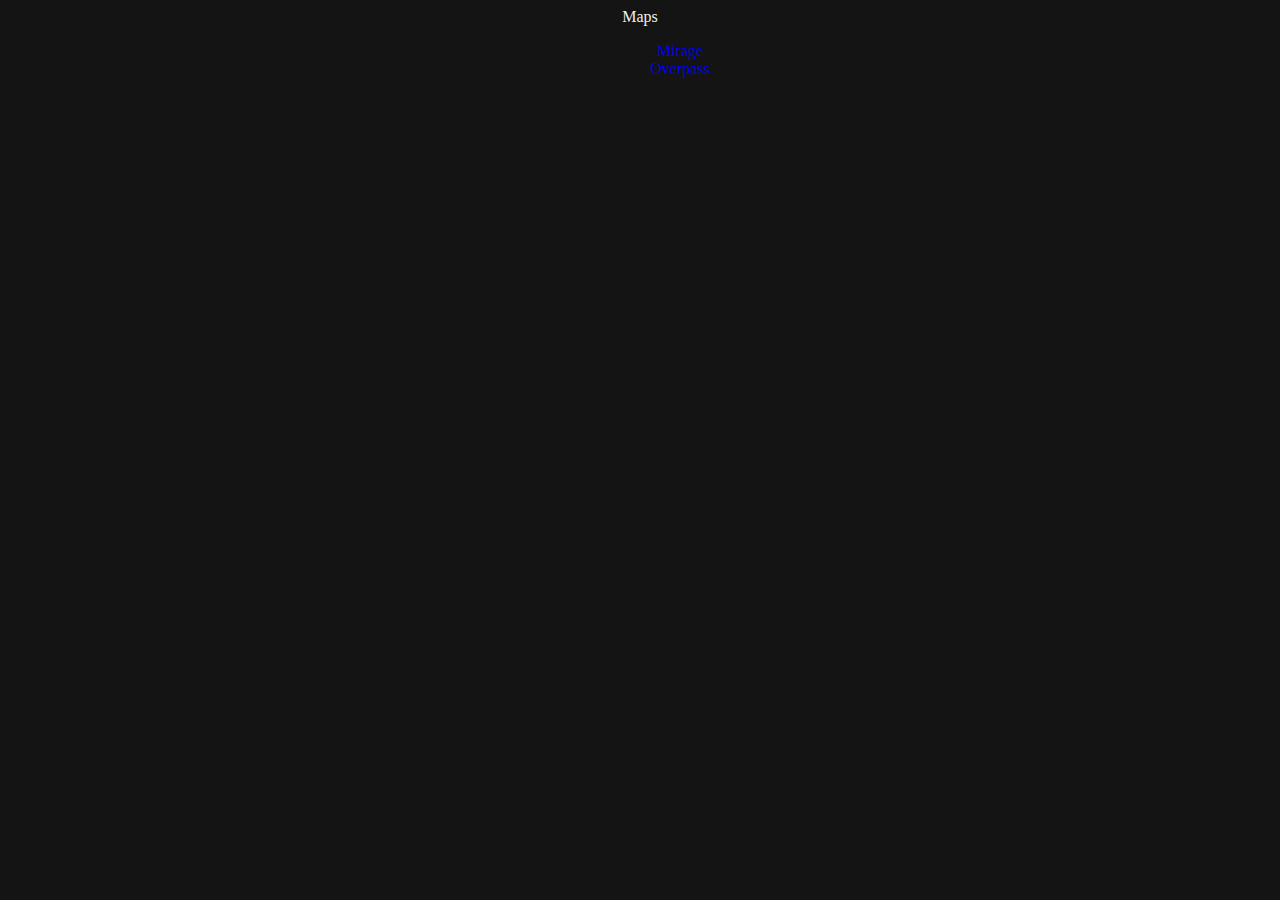
<file: index.html>
<!DOCTYPE html>
<html>
	<head>
		<title>JS's Nade Site</title>
		<link rel="stylesheet" href="./style.css">
	</head>
	
	<body>
		<div>Maps</div>
		<ul>
			<ul><a href="maps/de_mirage/mirage_index.html">Mirage</a></ul>
			<ul><a href="maps/de_overpass/overpass_index.html">Overpass</a></ul>
		</ul>
	</body>
</html>
</file>
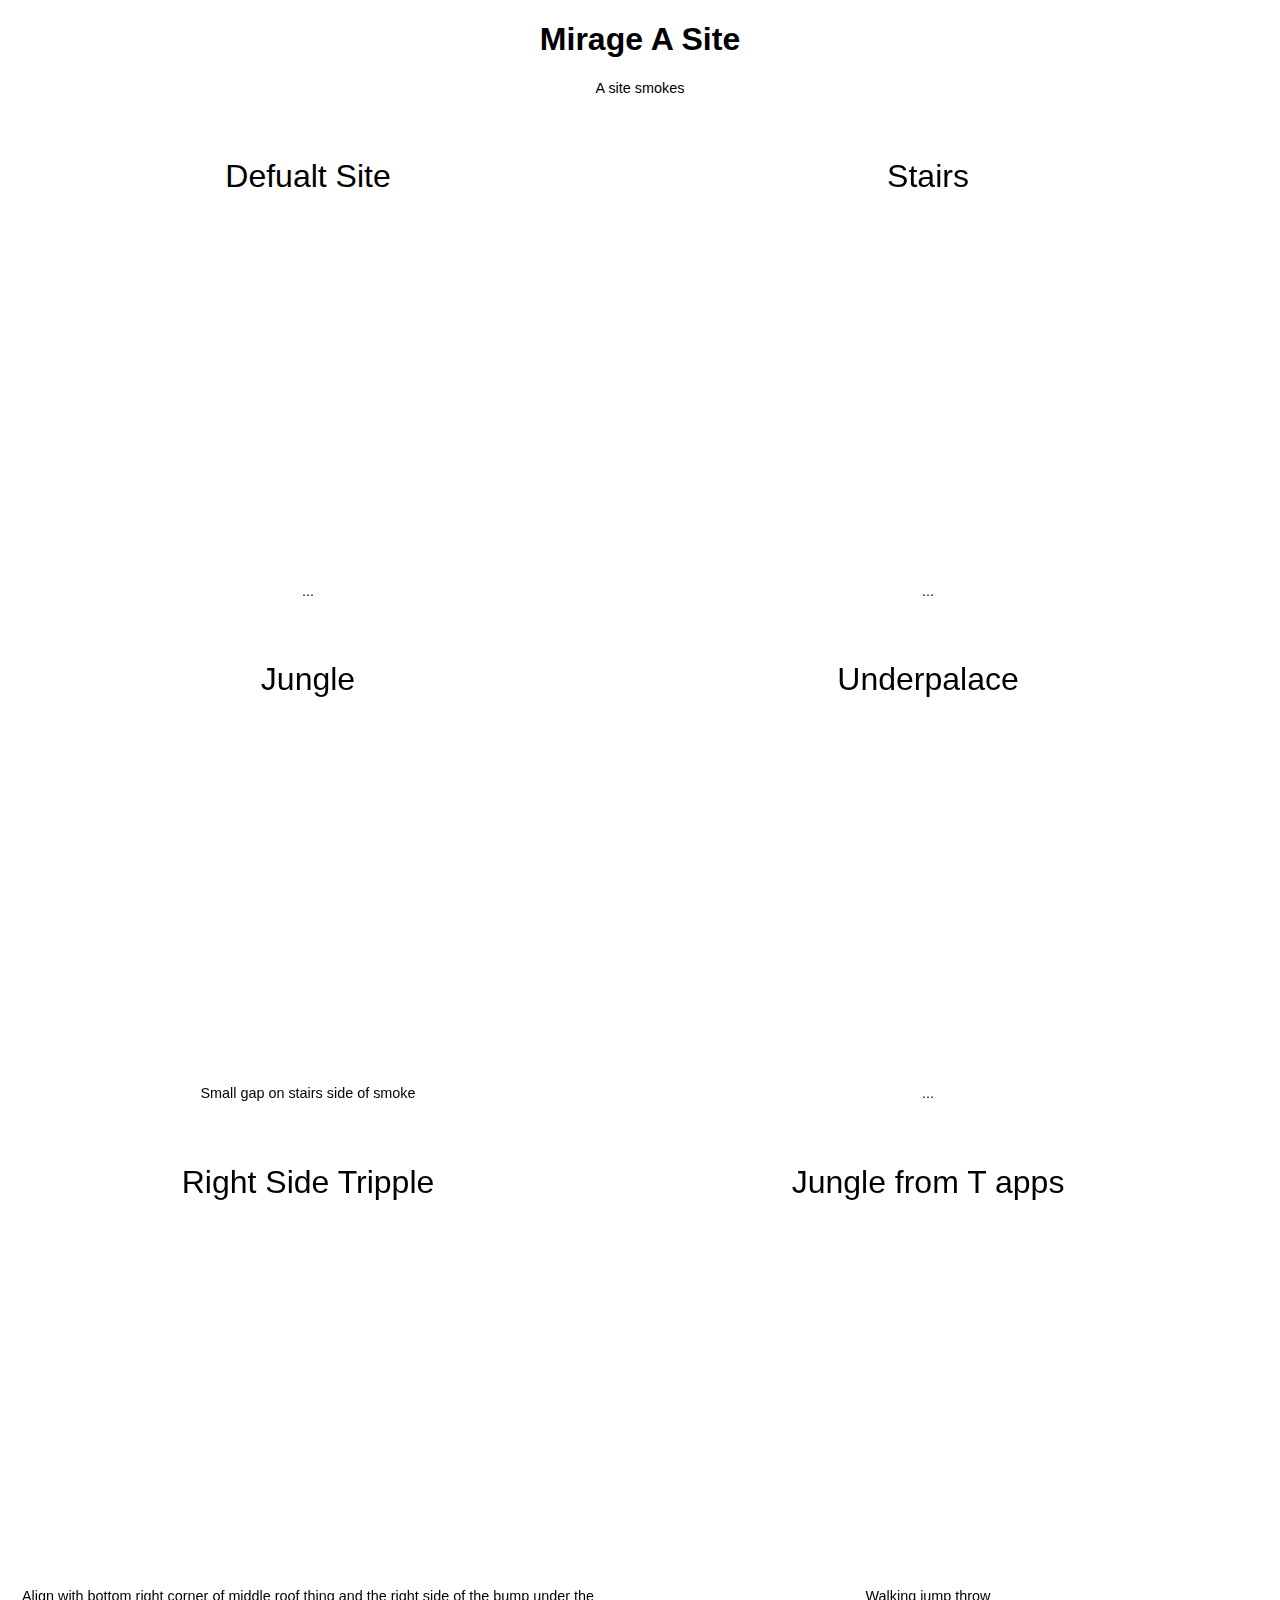
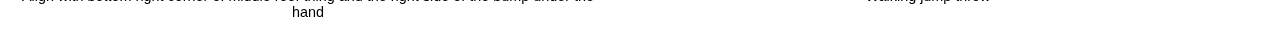
<file: CSGO/mirageASite.html>
<!Doctype html>
<html>

<head>
	<link rel="stylesheet" href="csgo.css">
</head>

<body>
	<div>
		<h1>
			Mirage A Site
		</h1>
		<p class='notes'>
			A site smokes
		</p>
	</div>
<div class="grid-containerSite">
   
    <div class="grid-item">
       <p>Defualt Site</p>
       <iframe width="600rem" height="338rem" src="https://medal.tv/clip/27611684/vpUpwq8M8" frameborder="0"  allowfullscreen></iframe>
       <p class='notes'>...</p>
    </div>
    
    <div class="grid-item">
        <p>Stairs</p>
        <iframe width="600rem" height="338rem" src="https://medal.tv/clip/27611820/vpXMyIRnO" frameborder="0"  allowfullscreen></iframe>
        <p class='notes'>...</p>
    </div>
    
    <div class="grid-item">
        <p>CT</p>
        <iframe width="600rem" height="338rem" src="https://medal.tv/clip/27611773/vpeWMn9T6" frameborder="0"  allowfullscreen></iframe>
        <p class='notes'>...</p>
    </div>
    
    <div class="grid-item">
        <p>Jungle</p>
        <iframe width="600rem" height="338rem" src="https://medal.tv/clip/27611672/vpF0SMnSY" frameborder="0"  allowfullscreen></iframe>
        <p class='notes'>Small gap on stairs side of smoke</p>
    </div>
    
    <div class="grid-item">
        <p>Underpalace</p>
        <iframe width="600rem" height="338rem" src="https://medal.tv/clip/27611565/vp01RedUL" frameborder="0"  allowfullscreen></iframe>
        <p class='notes'>...</p>
    </div>
    
    <div class="grid-item">
        <p>Underpalace Molly</p>
        <iframe width="600rem" height="338rem" src="https://medal.tv/clip/27611861/vpIJ0mtjC" frameborder="0" allowfullscreen></iframe>
        <p class='notes'>...</p>
    </div>
    
    <div class="grid-item">
        <p>Right Side Tripple</p>
        <iframe width="600rem" height="338rem" src="https://medal.tv/clip/27611732/vpQndkfFy" frameborder="0" allowfullscreen></iframe>
        <p class='notes'>Align with bottom right corner of middle roof thing and the right side of the bump under the hand</p>
    </div>
    
    <div class="grid-item">
        <p>Jungle from T apps</p>
        <iframe width="600rem" height="338rem" src="https://medal.tv/clip/27611534/vpBM8d5w7" frameborder="0" allowfullscreen></iframe>
        <p class='notes'>Walking jump throw</p>
    </div>
    
</div>

</body>


</html>
</file>
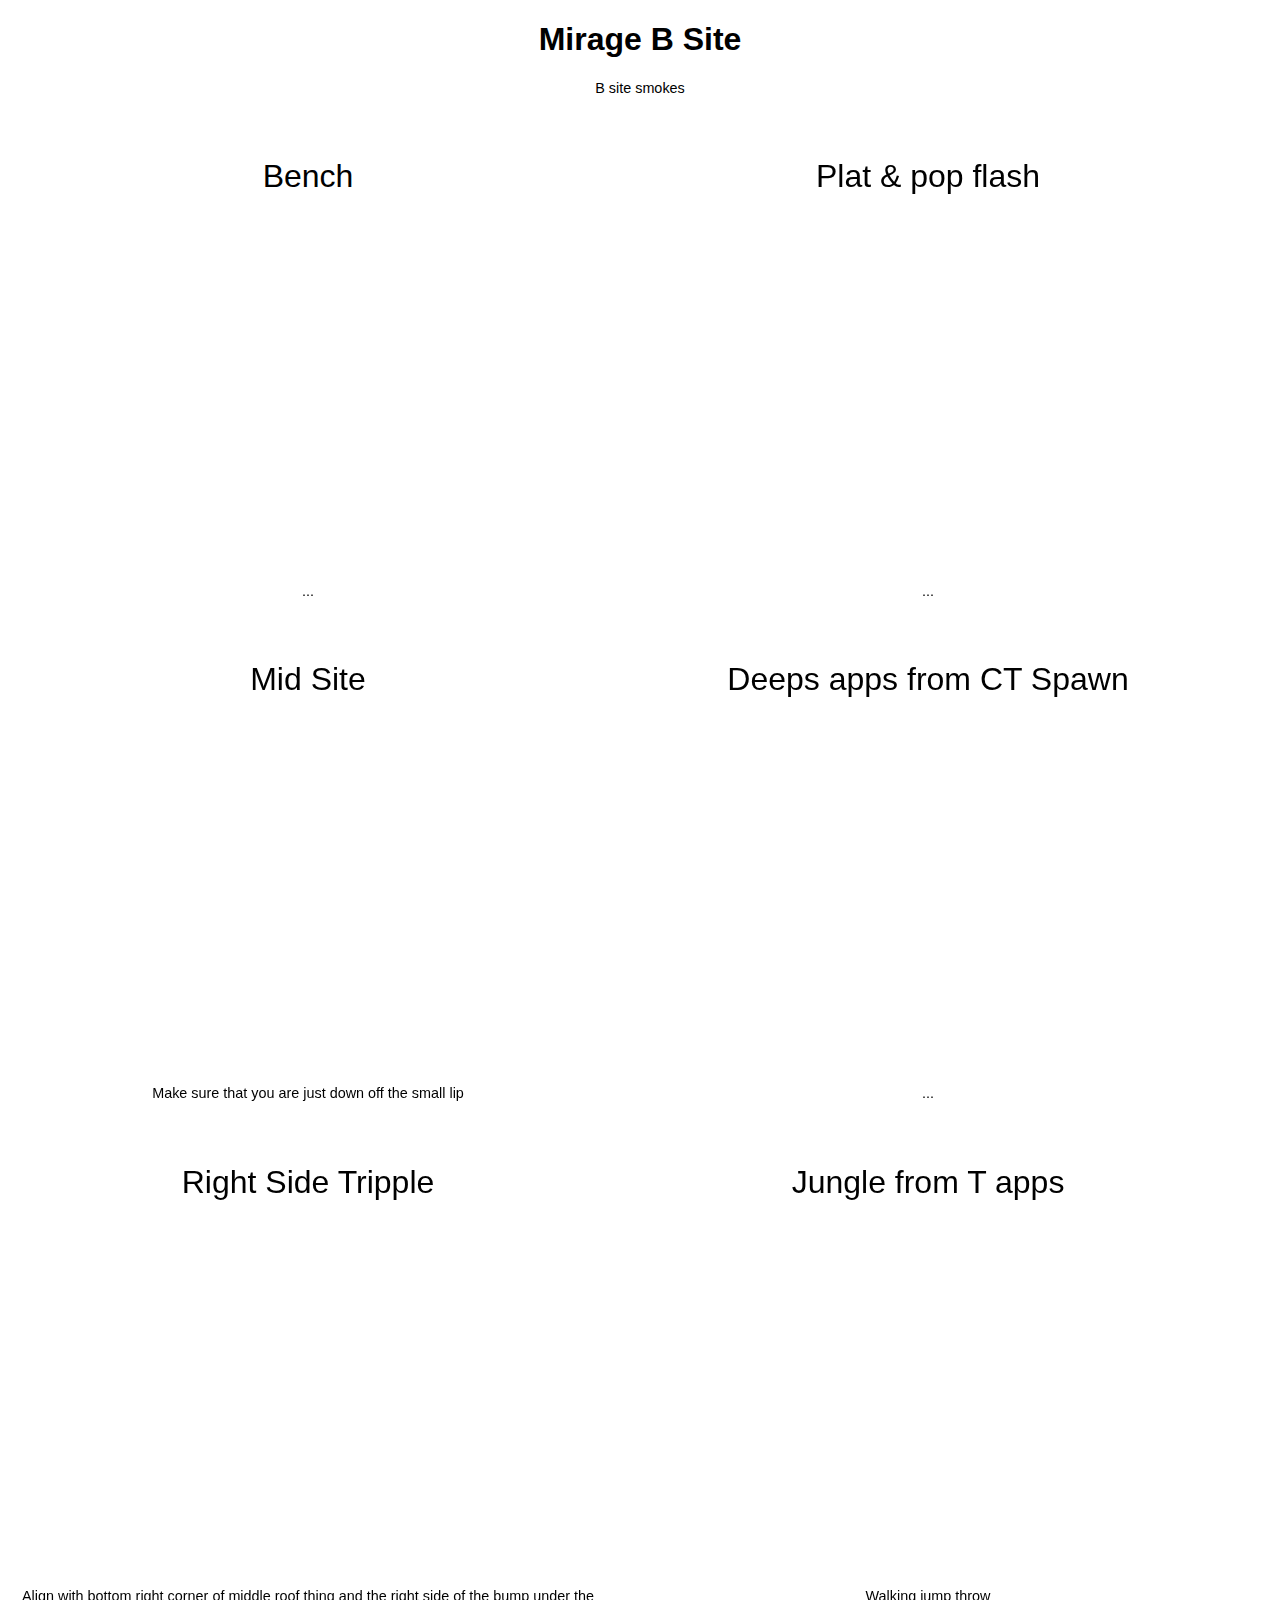
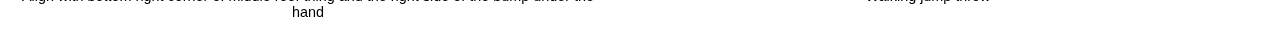
<file: CSGO/mirageBSite.html>
<!DOCTYPE html>
<html>

<head>
	<link rel="stylesheet" href="csgo.css">
</head>

<body>
	<div>
		<h1>
			Mirage B Site
		</h1>
		<p class='notes'>
			B site smokes
		</p>
	</div>
<div class="grid-containerSite">
   
    <div class="grid-item">
       <p>Bench</p>
       <iframe width="600rem" height="338rem" src="https://medal.tv/clip/27612041/vphipcB0M" frameborder="0"  allowfullscreen></iframe>
       <p class='notes'>...</p>
    </div>
    
    <div class="grid-item">
        <p>Plat & pop flash</p>
        <iframe width="600rem" height="338rem" src="https://medal.tv/clip/27612066/vpN08VWpk" frameborder="0"  allowfullscreen></iframe>
        <p class='notes'>...</p>
    </div>
    
    <div class="grid-item">
        <p>Window Smoke</p>
        <iframe width="600rem" height="338rem" src="https://medal.tv/clip/27612124/vpLWMdmxU" frameborder="0"  allowfullscreen></iframe>
        <p class='notes'>...</p>
    </div>
    
    <div class="grid-item">
        <p>Mid Site</p>
        <iframe width="600rem" height="338rem" src="https://medal.tv/clip/27612008/vpfdO1JLH" frameborder="0"  allowfullscreen></iframe>
        <p class='notes'>Make sure that you are just down off the small lip</p>
    </div>
    
    <div class="grid-item">
        <p>Deeps apps from CT Spawn</p>
        <iframe width="600rem" height="338rem" src="https://medal.tv/clip/27611983/vp5AlrW9C" frameborder="0" allowfullscreen></iframe>
        <p class='notes'>...</p>
    </div>
    
    <div class="grid-item">
        <p>Underpalace Molly</p>
        <iframe width="600rem" height="338rem" src="https://medal.tv/clip/27611861/vpIJ0mtjC" frameborder="0" allowfullscreen></iframe>
        <p class='notes'>...</p>
    </div>
    
    <div class="grid-item">
        <p>Right Side Tripple</p>
        <iframe width="600rem" height="338rem" src="https://medal.tv/clip/27611732/vpQndkfFy" frameborder="0" allowfullscreen></iframe>
        <p class='notes'>Align with bottom right corner of middle roof thing and the right side of the bump under the hand</p>
    </div>
    
    <div class="grid-item">
        <p>Jungle from T apps</p>
        <iframe width="600rem" height="338rem" src="https://medal.tv/clip/27611534/vpBM8d5w7" frameborder="0" allowfullscreen></iframe>
        <p class='notes'>Walking jump throw</p>
    </div>
    
</div>

</body>


</html>
</file>
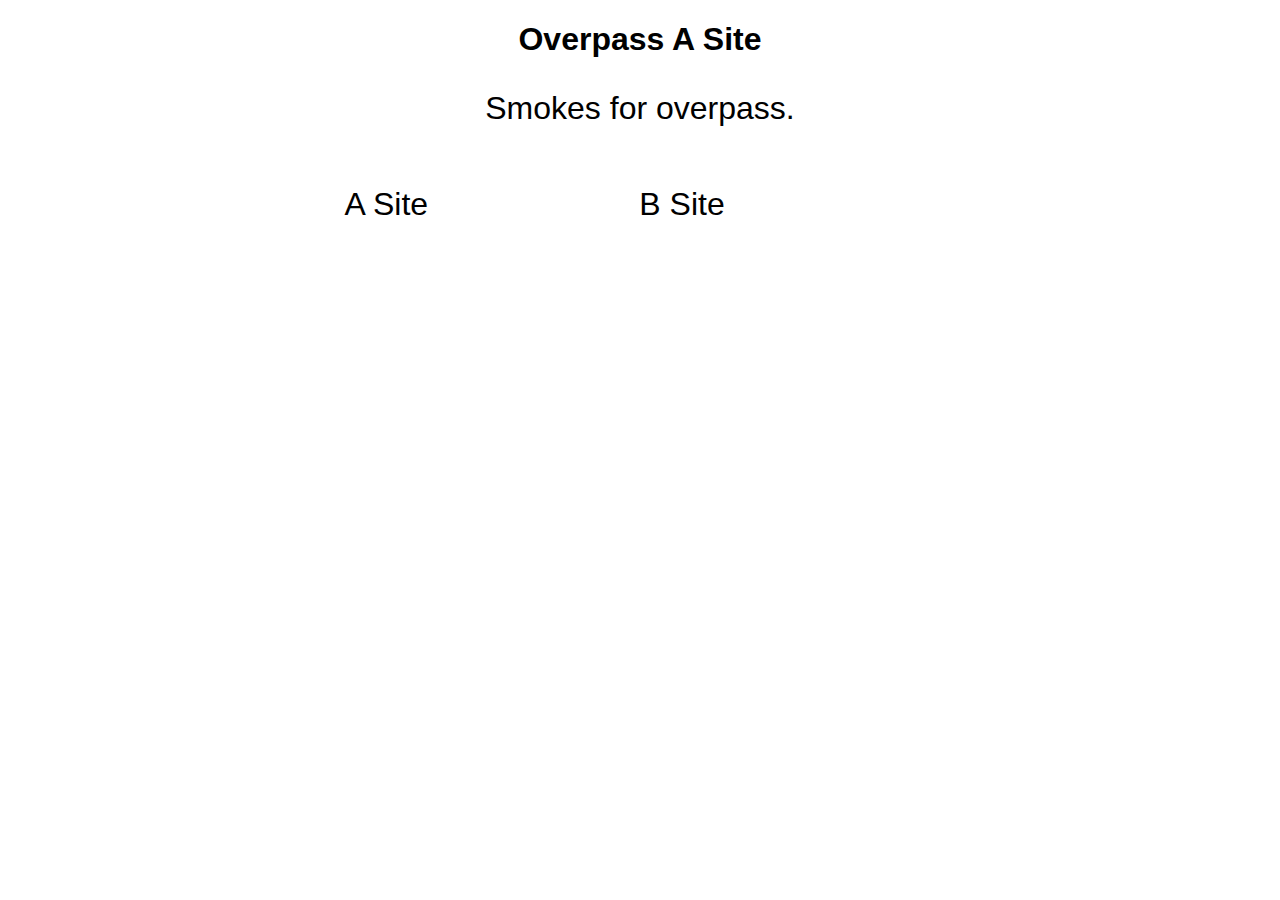
<file: CSGO/Overpass-asite.html>
<!Doctype html>
<html>

<head>
	<link rel="stylesheet" href="csgo.css">
</head>

<body>
	<div>
		<h1>
			Overpass A Site
		</h1>
		<p>
			Smokes for overpass.
		</p>
	</div>
	<div class="grid-container">
       <div class="grid-item">
            <p>A Site</p>
        </div>
	</div>
	<div class="grid-container">
	    <p>B Site</p>
	</div>

</body>


</html>
</file>
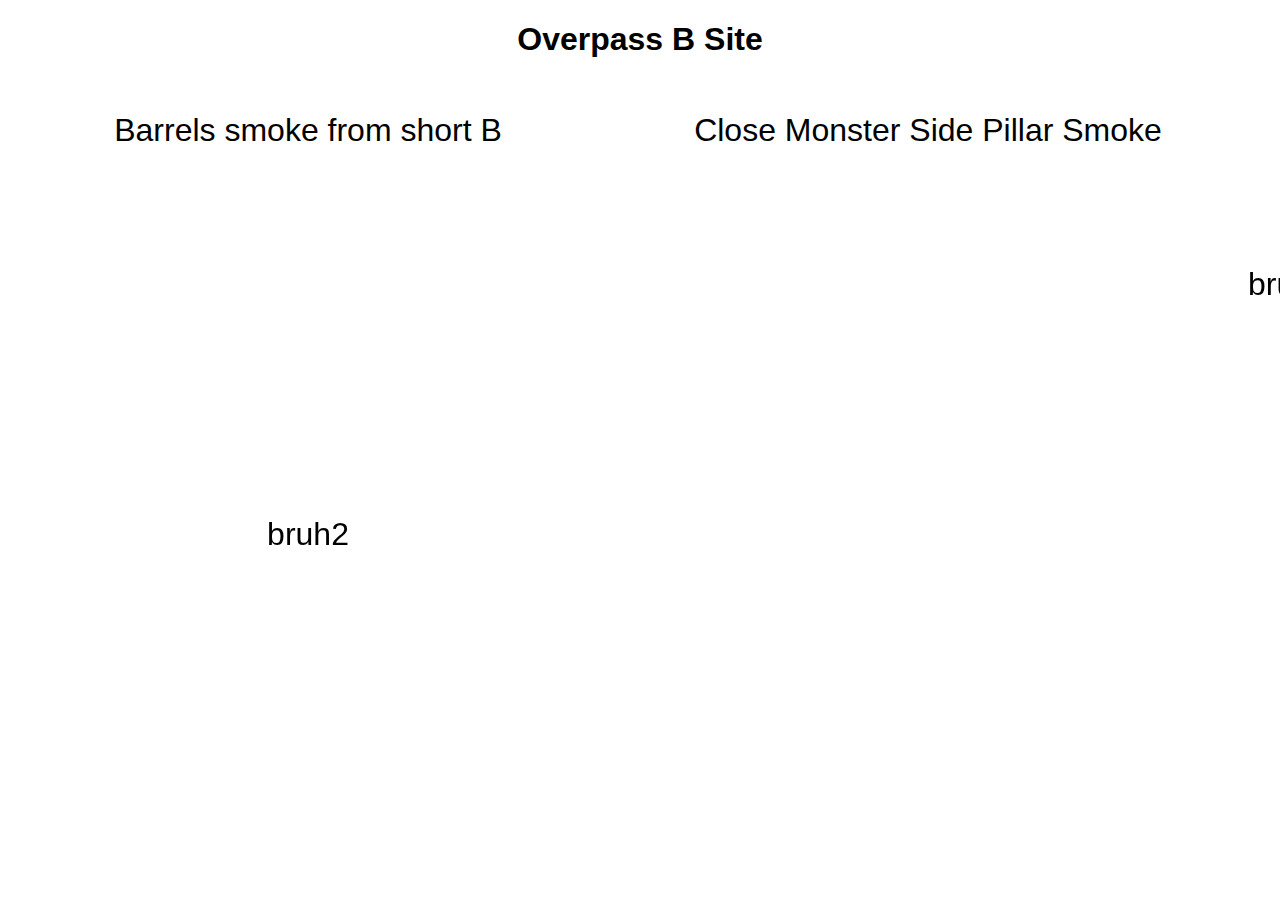
<file: CSGO/Overpass-bsite.html>
<!Doctype html>
<html>

<head>
	<link rel="stylesheet" href="csgo.css">
</head>

<body>
	<div>
		<h1>
			Overpass B Site
		</h1>
	</div>
	<div class="grid-container">
       <div class="grid-item">
           <p>Barrels smoke from short B</p>
           <iframe width="600rem" height="300rem" src="https://medal.tv/clip/26189806/vp2ufo8Ol" frameborder="0" allow="" allowfullscreen></iframe>
        </div>
        <div class="grid-item">
            <p>Close Monster Side Pillar Smoke</p>
            <iframe width="600rem" height="300rem" src="https://medal.tv/clip/26189987/vp0nYKYAU" frameborder="0" allow="autoplay" allowfullscreen></iframe>
        </div>
        <div class="grid-item">
            <p>bruh</p>
        </div>
        <div class="grid-item">
            <p>bruh2</p>
        </div>
	</div>


</body>

</html>
</file>
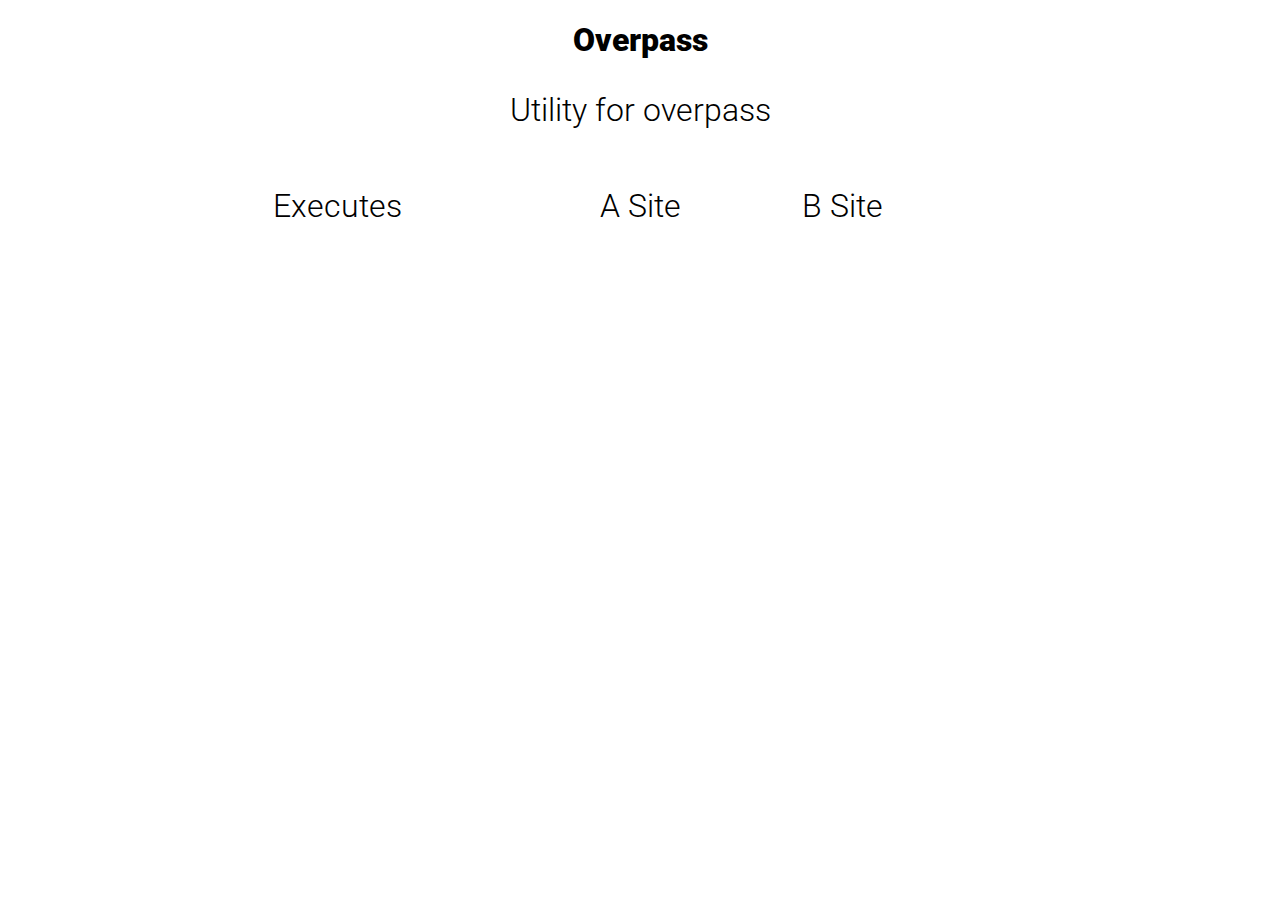
<file: CSGO/overpass.html>
<!Doctype html>
<html>

<head>
	<link rel="stylesheet" href="csgo.css">
    <link href="https://fonts.googleapis.com/css2?family=Roboto:ital,wght@0,300;0,500;1,900&display=swap" rel="stylesheet">
</head>

<body>
	<div>
		<h1>
			Overpass
		</h1>
		<p>
			Utility for overpass
		</p>
	</div>
	<div class="grid-containerSite">
       <div class="grid-item">
            <p>Executes</p>
       </div>
       <div class="grid-item">
            <p>A Site</p>
        </div>
		<div class="grid-container">
	        <p>B Site</p>
	    </div>
    </div>
</body>


</html>
</file>
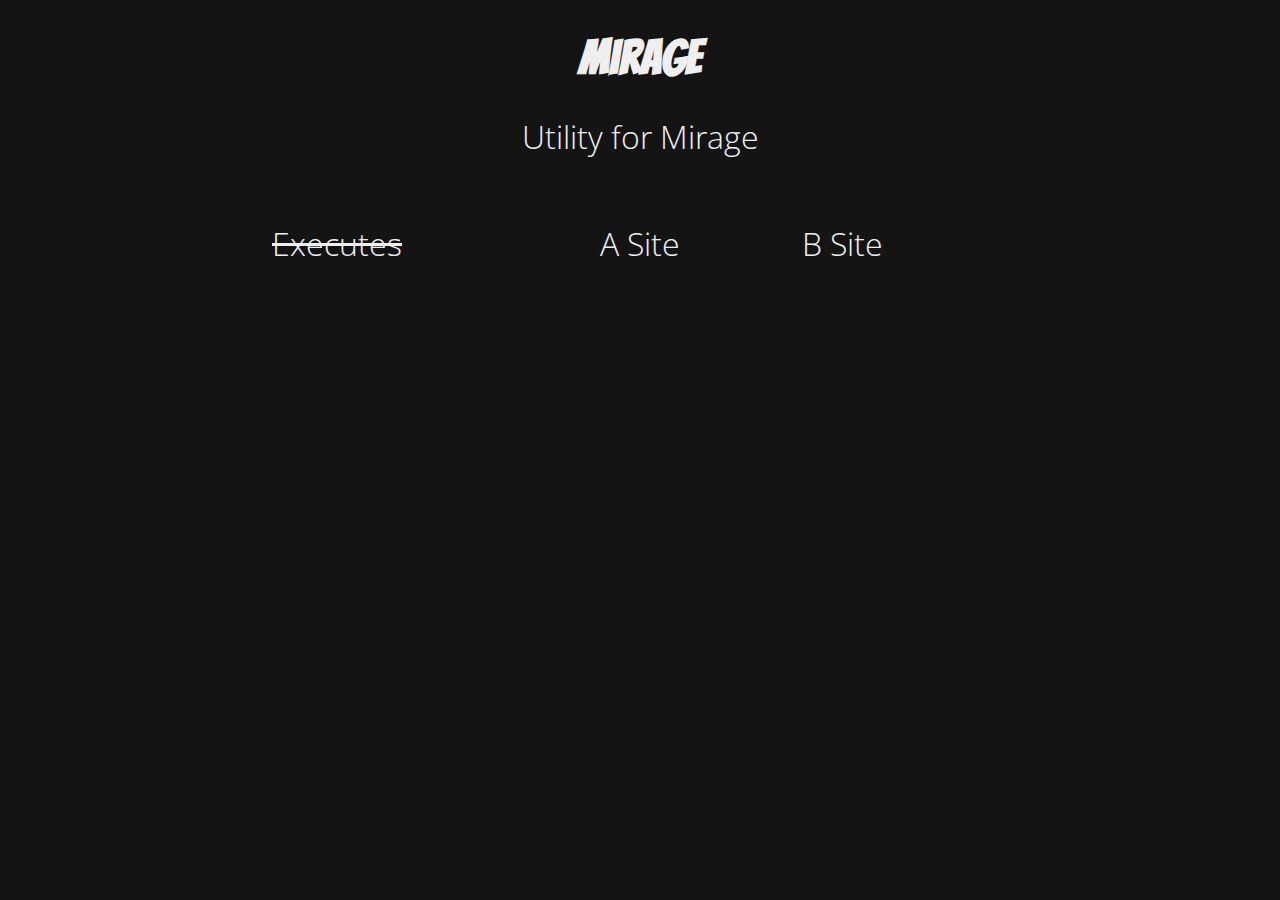
<file: maps/de_mirage/mirage_index.html>
<!DOCTYPE html>
<html>
	<head>
		<title>CSGO MIRAGE UTILITY</title>
		<link rel="stylesheet" href="../../style.css">
		<link href="https://fonts.googleapis.com/css2?family=Bangers&family=Open+Sans&display=swap" rel="stylesheet">
	</head>

	<body>
		<div>
			<h1>Mirage</h1>
			<p>
				Utility for Mirage
			</p>
		</div>

		<div class="grid-containerSite">
		
			<div class="grid-item">
				<p style="text-decoration: line-through;">Executes</p>
			</div>
			
			<a href="mirage_a.html">
				<div class="grid-item">
					<p>A Site</p>
				</div>
			</a>
			
			<a href="mirage_b.html">
                <div class="grid-container">
                    <p>B Site</p>
                </div>
			</a>
		</div>
	</body>
</html>
</file>
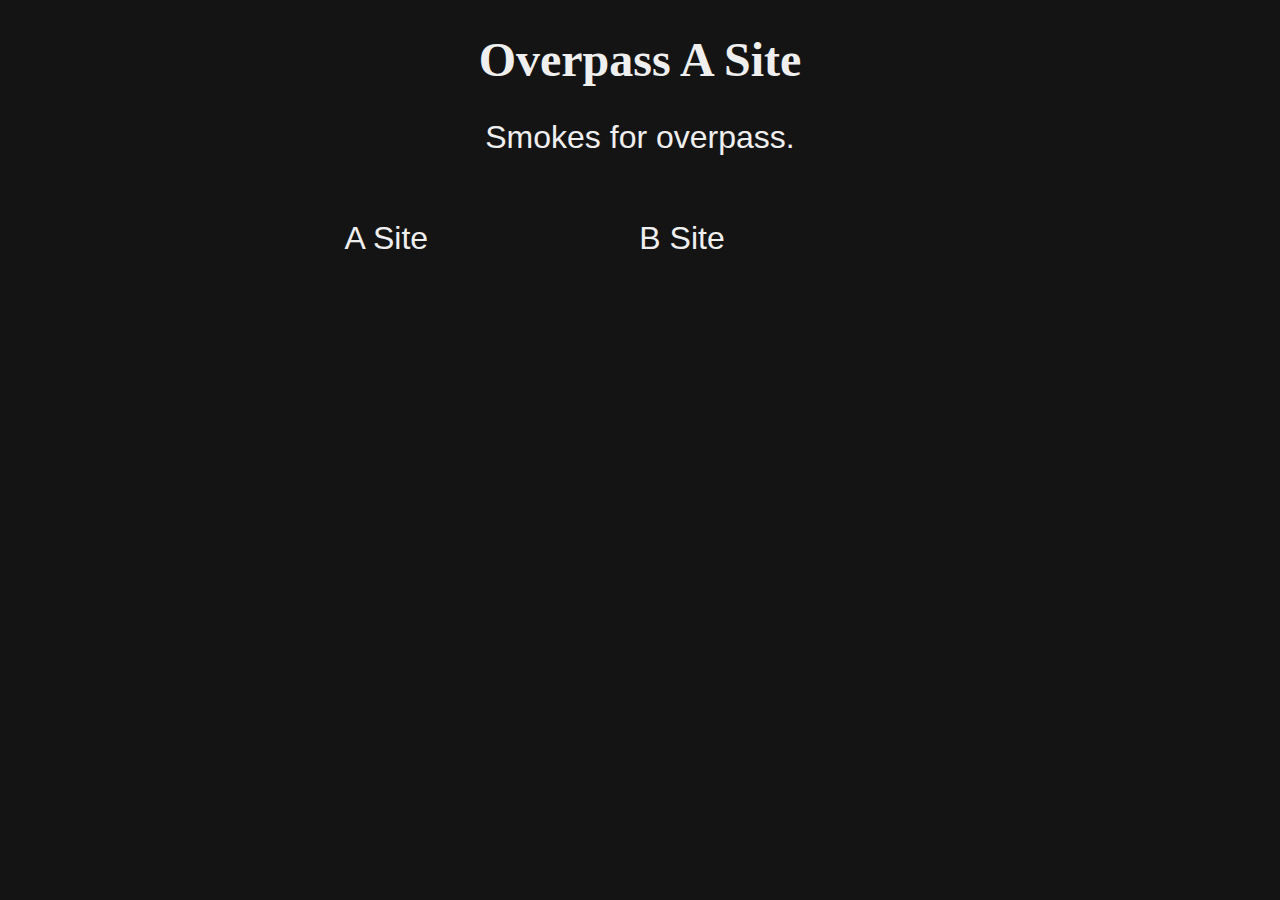
<file: maps/de_overpass/overpass_a.html>
<!Doctype html>
<html>

<head>
	<link rel="stylesheet" href="../../style.css">
</head>

<body>
	<div>
		<h1>
			Overpass A Site
		</h1>
		<p>
			Smokes for overpass.
		</p>
	</div>
	<div class="grid-container">
       <div class="grid-item">
            <p>A Site</p>
        </div>
	</div>
	<div class="grid-container">
	    <p>B Site</p>
	</div>

</body>


</html>
</file>
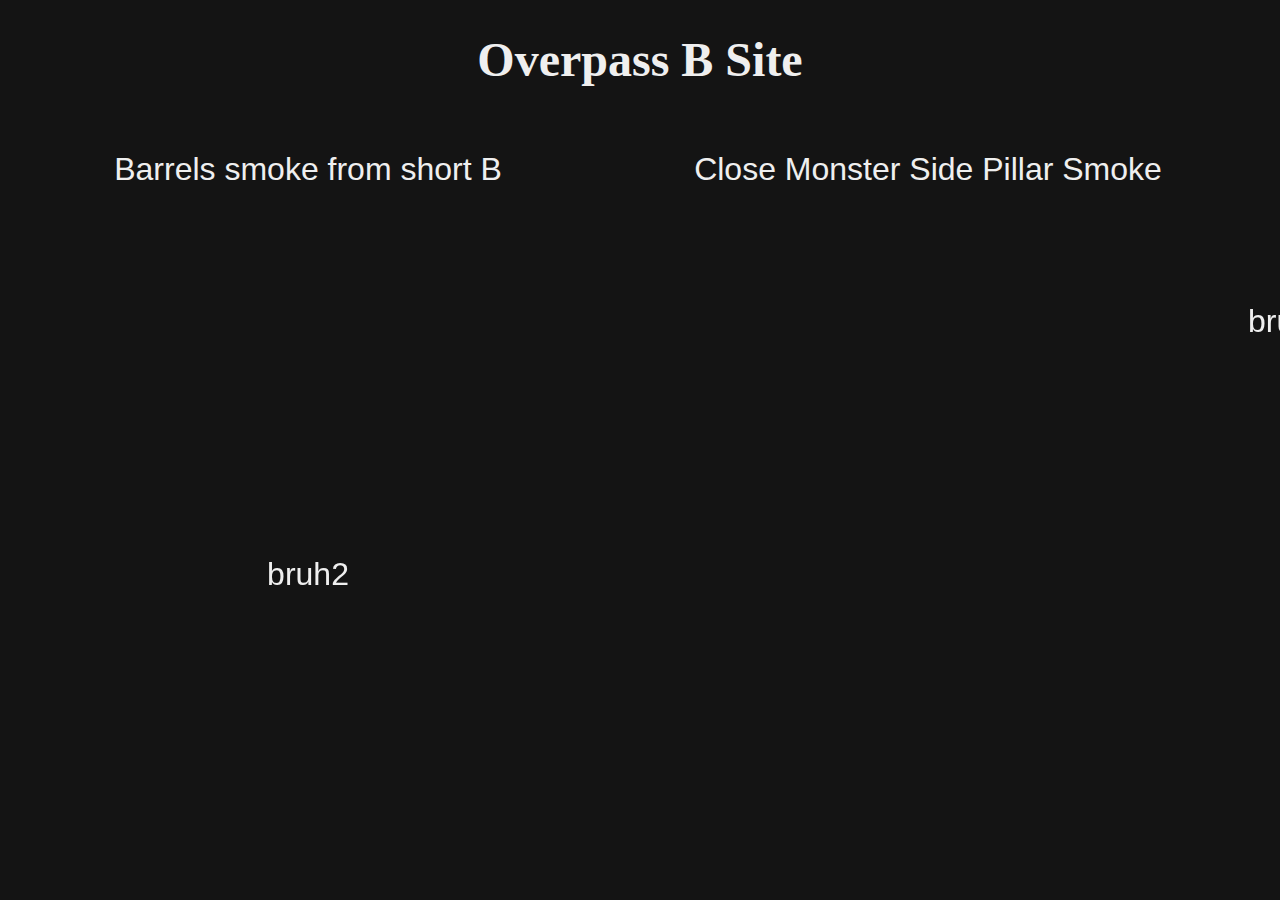
<file: maps/de_overpass/overpass_b.html>
<!Doctype html>
<html>

<head>
	<link rel="stylesheet" href="../../style.css">
</head>

<body>
	<div>
		<h1>
			Overpass B Site
		</h1>
	</div>
	<div class="grid-container">
       <div class="grid-item">
           <p>Barrels smoke from short B</p>
           <iframe width="600rem" height="300rem" src="https://medal.tv/clip/26189806/vp2ufo8Ol" frameborder="0" allow="" allowfullscreen></iframe>
        </div>
        <div class="grid-item">
            <p>Close Monster Side Pillar Smoke</p>
            <iframe width="600rem" height="300rem" src="https://medal.tv/clip/26189987/vp0nYKYAU" frameborder="0" allow="autoplay" allowfullscreen></iframe>
        </div>
        <div class="grid-item">
            <p>bruh</p>
        </div>
        <div class="grid-item">
            <p>bruh2</p>
        </div>
	</div>


</body>

</html>
</file>
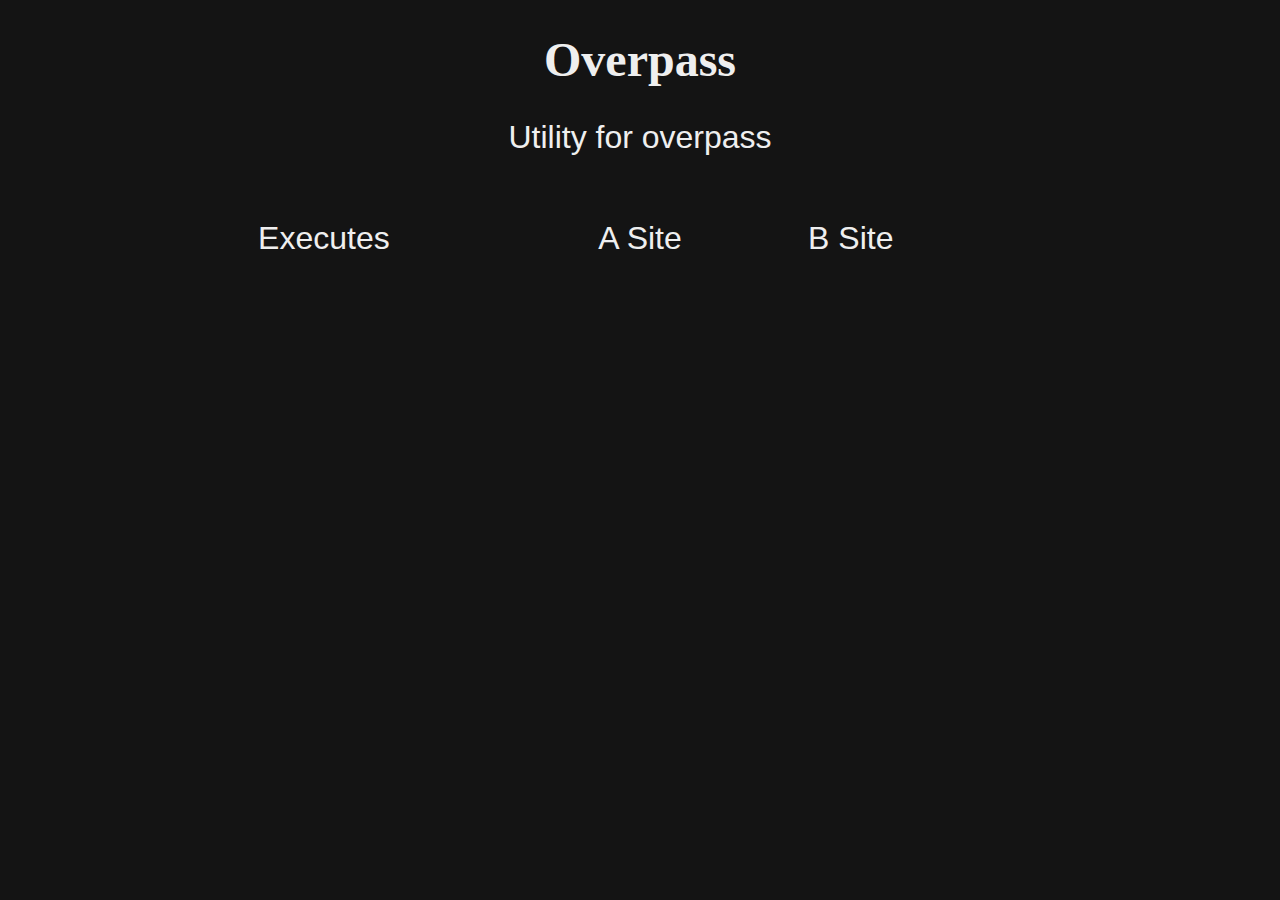
<file: maps/de_overpass/overpass_index.html>
<!Doctype html>
<html>

<head>
	<link rel="stylesheet" href="../../style.css">
    <link href="https://fonts.googleapis.com/css2?family=Roboto:ital,wght@0,300;0,500;1,900&display=swap" rel="stylesheet">
</head>

<body>
	<div>
		<h1>
			Overpass
		</h1>
		<p>
			Utility for overpass
		</p>
	</div>
	<div class="grid-containerSite">
       <div class="grid-item">
            <p>Executes</p>
       </div>
       <div class="grid-item">
            <p>A Site</p>
        </div>
		<div class="grid-container">
	        <p>B Site</p>
	    </div>
    </div>
</body>
</html>
</file>
<file: style.css>
body {
	text-align: center;
    color: #efefef;
    background-color: #141414;
}

.grid-container {
    display: inline-grid;
    grid-template-columns: 1fr 1fr 1fr;
    grid-column-gap: 20px;

}

.grid-containerSite {
    display: inline-grid;
    grid-template-columns: 1fr 1fr 1fr;
    grid-column-gap: 20px;


}

.grid-item {
    align-self: center;
    justify-self: center;
    
}


h1 {
    font-family: 'Bangers', cursive;
    font-weight: 900;
    font-size: 3rem;
}

a {
    text-decoration: none;
}

p {
    font-family: 'Open Sans', sans-serif;
    font-weight: 300;
    font-size: 2rem;
    color: #efefef;
    text-decoration: none;
}

.notes {
    font-size: .9rem
}

.nade-title {
    font-size: 1.7rem;
}
</file>
<file: CSGO/csgo.css>
body {
	text-align: center;
}

.grid-container {
    display: inline-grid;
    grid-template-columns: 1fr 1fr 1fr;
    grid-column-gap: 20px;
    font-size: 2rem;
    font-family: 'Roboto', sans-serif;

}

.grid-containerSite {
    display: inline-grid;
    grid-template-columns: 1fr 1fr 1fr;
    grid-column-gap: 20px;
    font-size: 2rem;
    font-family: 'Roboto', sans-serif;

}

.grid-item {
    align-self: center;
    justify-self: center;
    
}


h1{
     font-family: 'Roboto', sans-serif;
    font-weight: 900;
}

p{
     font-family: 'Roboto', sans-serif;
    font-weight: 300;
    font-size: 2rem;
    color: black;
    text-decoration: none;
    height: 2rem
}

.notes {
    font-size: .9rem
}
</file>
